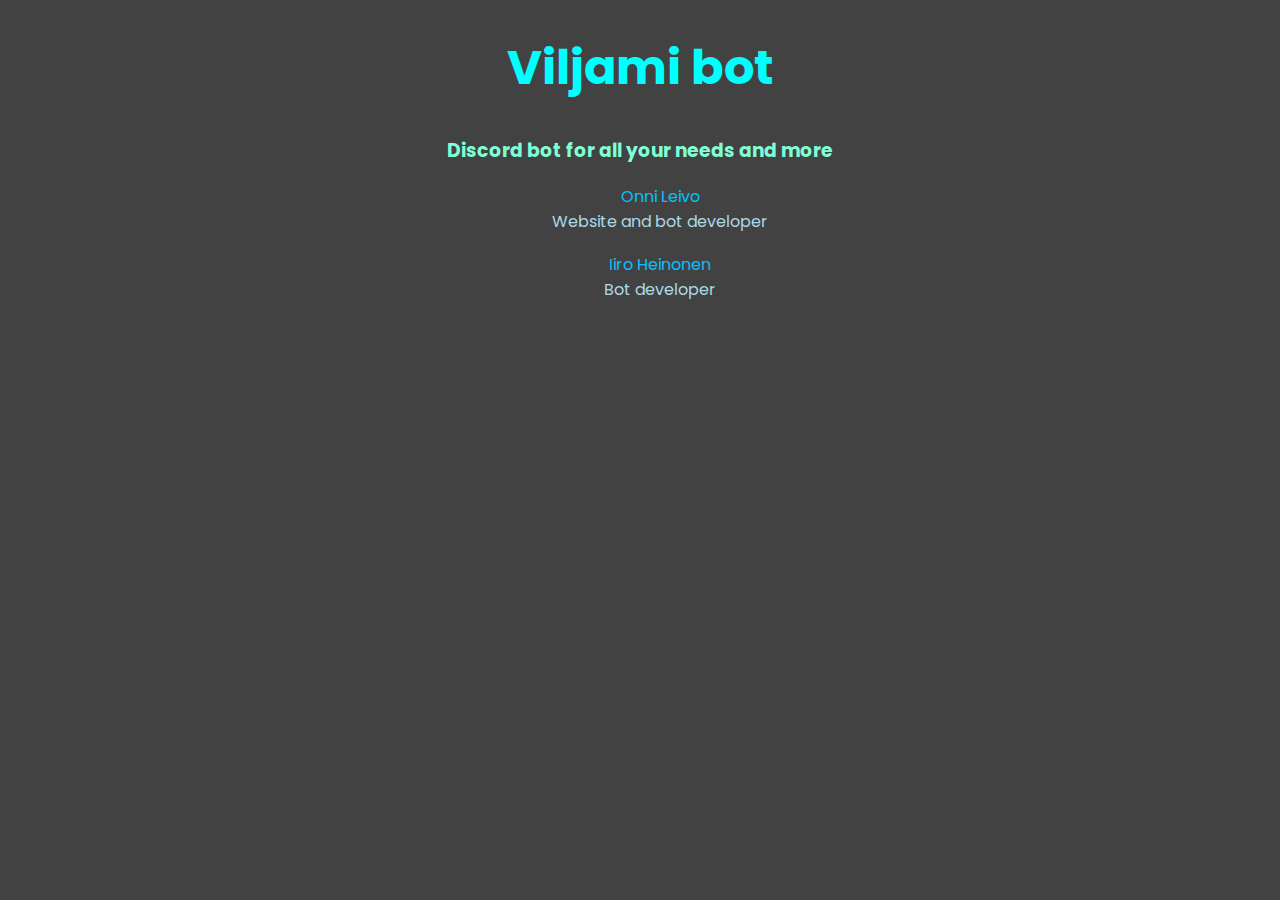
<file: index.html>
<!DOCTYPE html>
<html lang="en">
<head>
    <meta charset="UTF-8">
    <meta http-equiv="X-UA-Compatible" content="IE=edge">
    <meta name="viewport" content="width=device-width, initial-scale=1.0">
    <link rel="stylesheet" href="style.css">
    <link rel="preconnect" href="https://fonts.googleapis.com">
    <link rel="preconnect" href="https://fonts.gstatic.com" crossorigin>
    <link href="https://fonts.googleapis.com/css2?family=Poppins:wght@300;700&display=swap" rel="stylesheet">
    <title>Viljami</title>
</head>
<body id="center">
    <h1>Viljami bot</h1>
    <h3 class="description">Discord bot for all your needs and more</h3>
    <dl class="devs">
        <dd><a href="https://github.com/onnileivo">Onni Leivo</a></dd>
        <dd>Website and bot developer</dd>
        <hr>
        <dd><a href="https://github.com/IIgorrrrr">Iiro Heinonen</a></dd>
        <dd>Bot developer</dd>
    </dl>
</body>
</html>
</file>
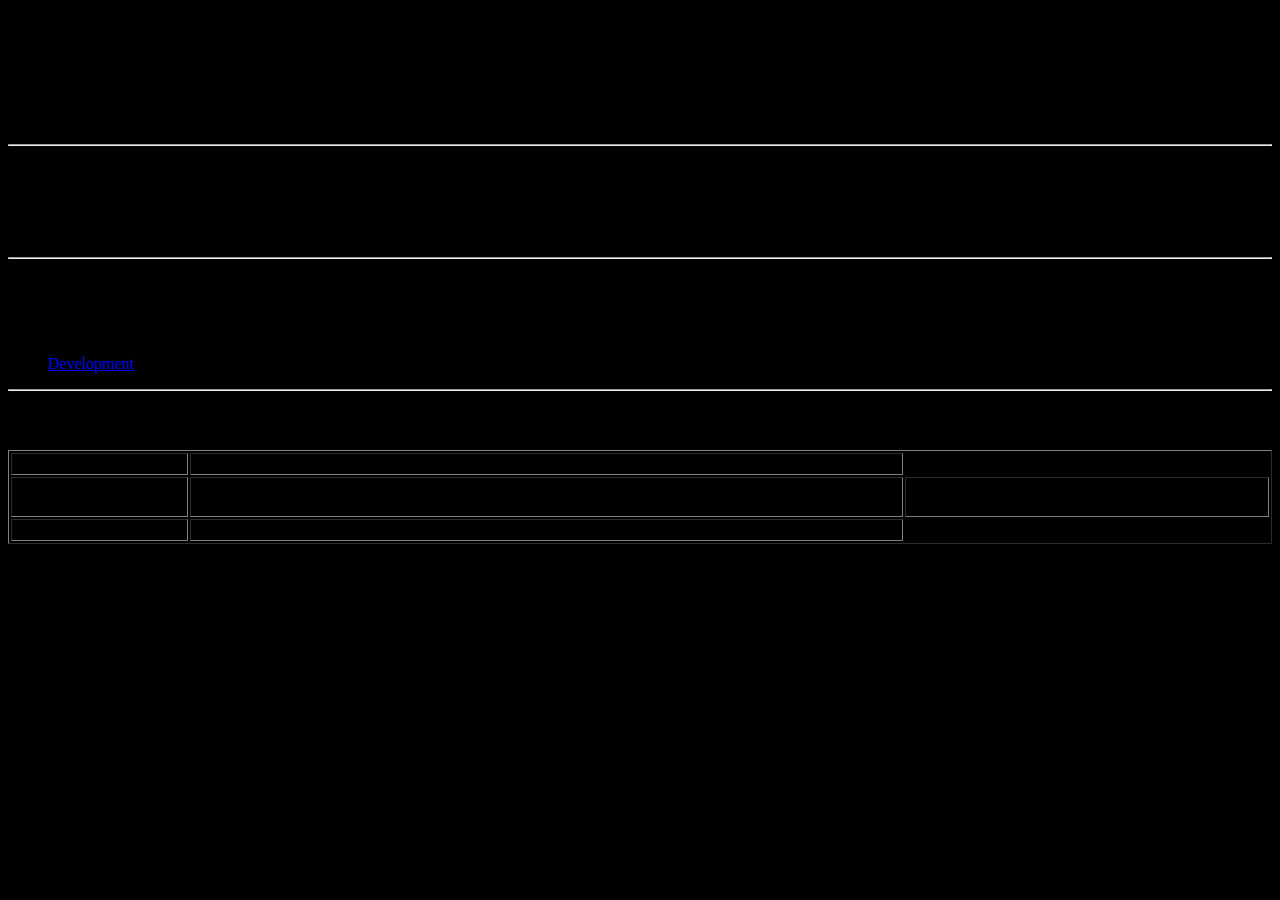
<file: en/index.html>
<!DOCTYPE html>
<html lang="en" dir="ltr">

<head>
  <meta charset="utf-8">
  <title>Onnis Webpage</title>
  <link rel="stylesheet" href="/css/style.css">
</head>

<body>
  <table>
    <tr>
      <td>
        <h1>Onni Leivo</h1>
      </td>
      <td></td>
      <p><em>A 12 year old who is toying with <strong>Development</strong>.</em></p>
    </tr>
  </table>


  <hr>
  <h3><strong>Education</strong></h3>
  <ul>
    <li>I'm 12 what did you expect?</li>
    <li>It's not like I have graduated.</li>
  </ul>

  <hr>
  <h3><strong>My Hobbies</strong></h3>
  <ol>
    <li>Padel</li>
    <li>Physics and Math</li>
    <li><a href="wow.html">Development</a></li>
  </ol>
  <hr>

  <h3>Projects</h3>
  <table border="1">
    <thead>
      <tr>
        <th>Project name</th>
        <th>Programming language or Library used</th>
      </tr>
    </thead>
    <tbody>
      <tr>
        <td>Discord bot using Discord.py</td>
        <td>Discord bot for my personal discord server using Discord.py (Lead developer stepped down from development of the library)</td>
        <td>Project deleted because the library is not recommended for use</td>
      </tr>
      <tr>
        <td>This website</td>
        <td>Made using pure html5</td>
    </tbody>
    <tfoot>

    </tfoot>


    </tr>
  </table>
</body>

</html>
</file>
<file: style.css>
body {
    background-color: #424242;
    font-family: 'Poppins', sans-serif;
    

}
h1 {
    color: aqua;
    stroke: black;
    font: Poppins;
    font-size: 3em;
    font-weight: bold;

    
}

a {
    text-decoration: none;
    color: #00c3ff;
}

hr {
    opacity: 0;
}

.description {
    color: aquamarine;
    
}

.devs {
    color: lightblue;
}

#center {
    text-align: center;
}
</file>
<file: css/style.css>
body {
  background-color: black;
}
</file>
